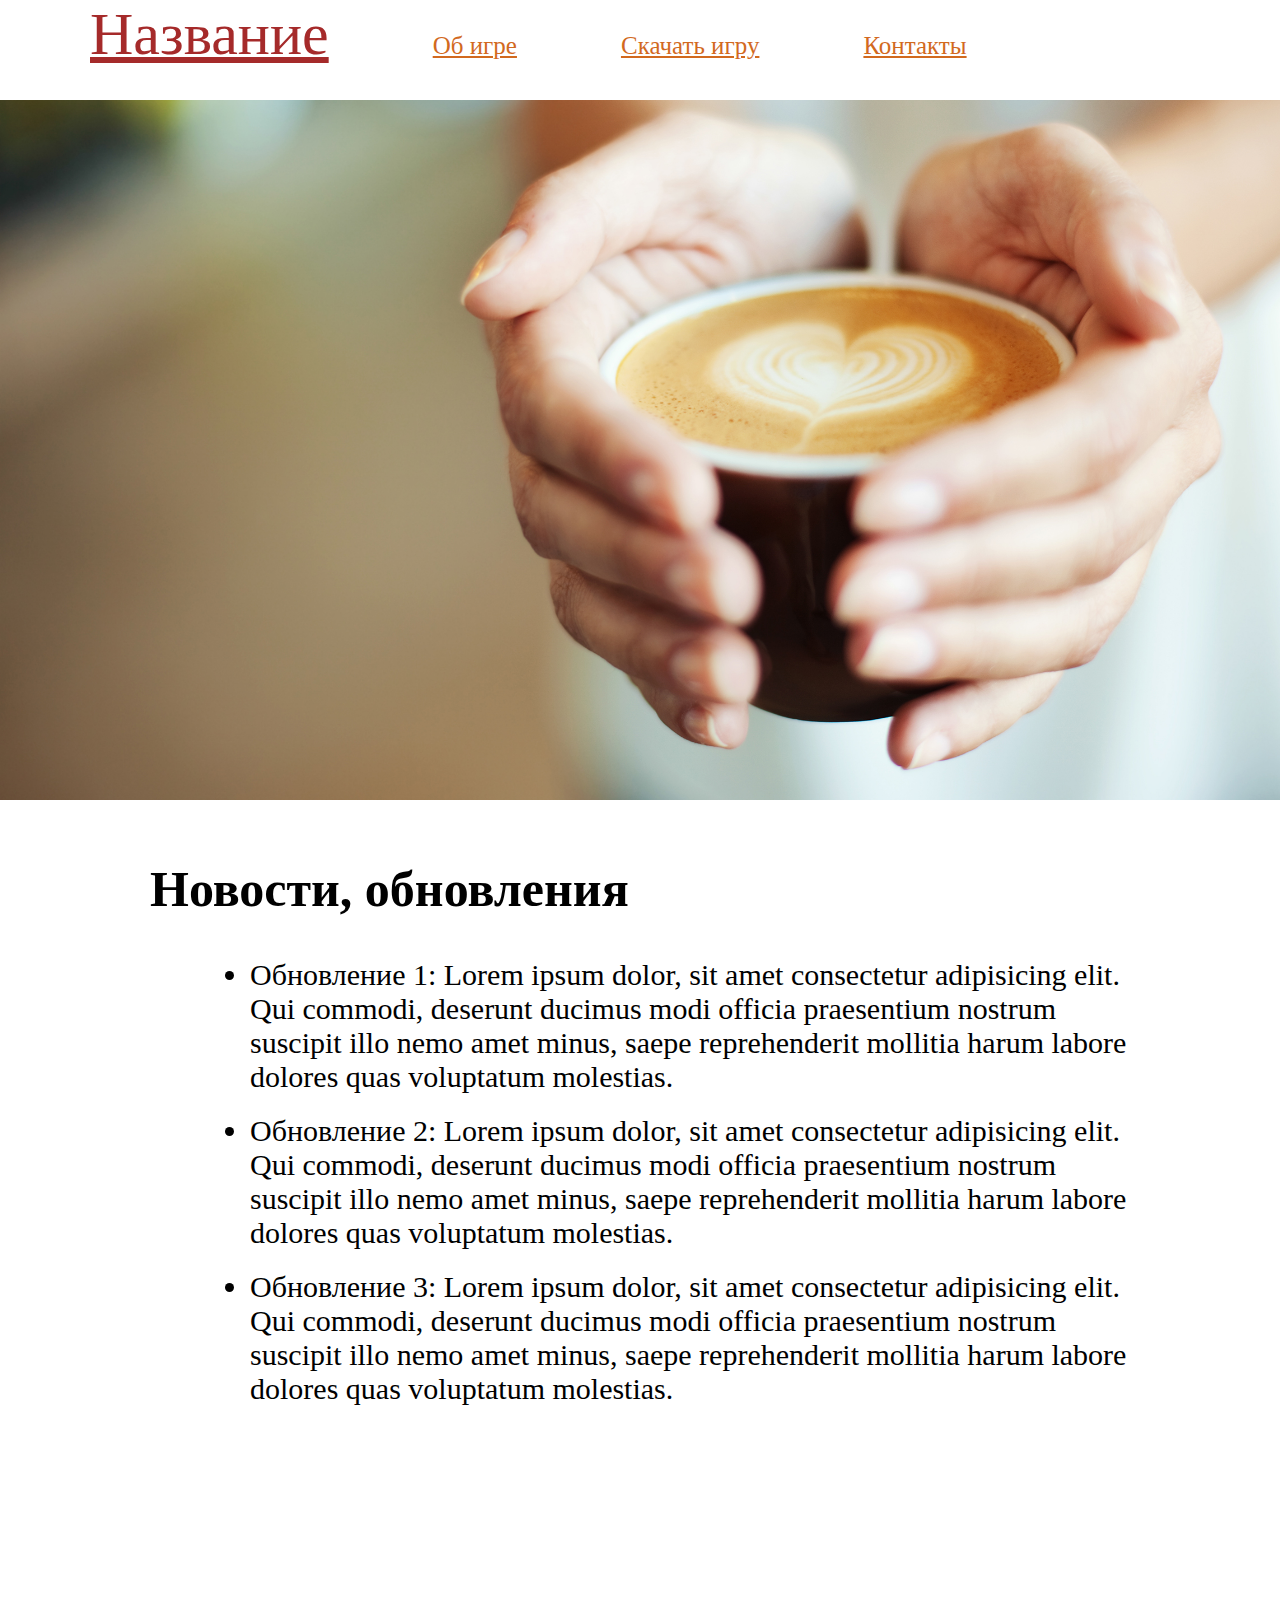
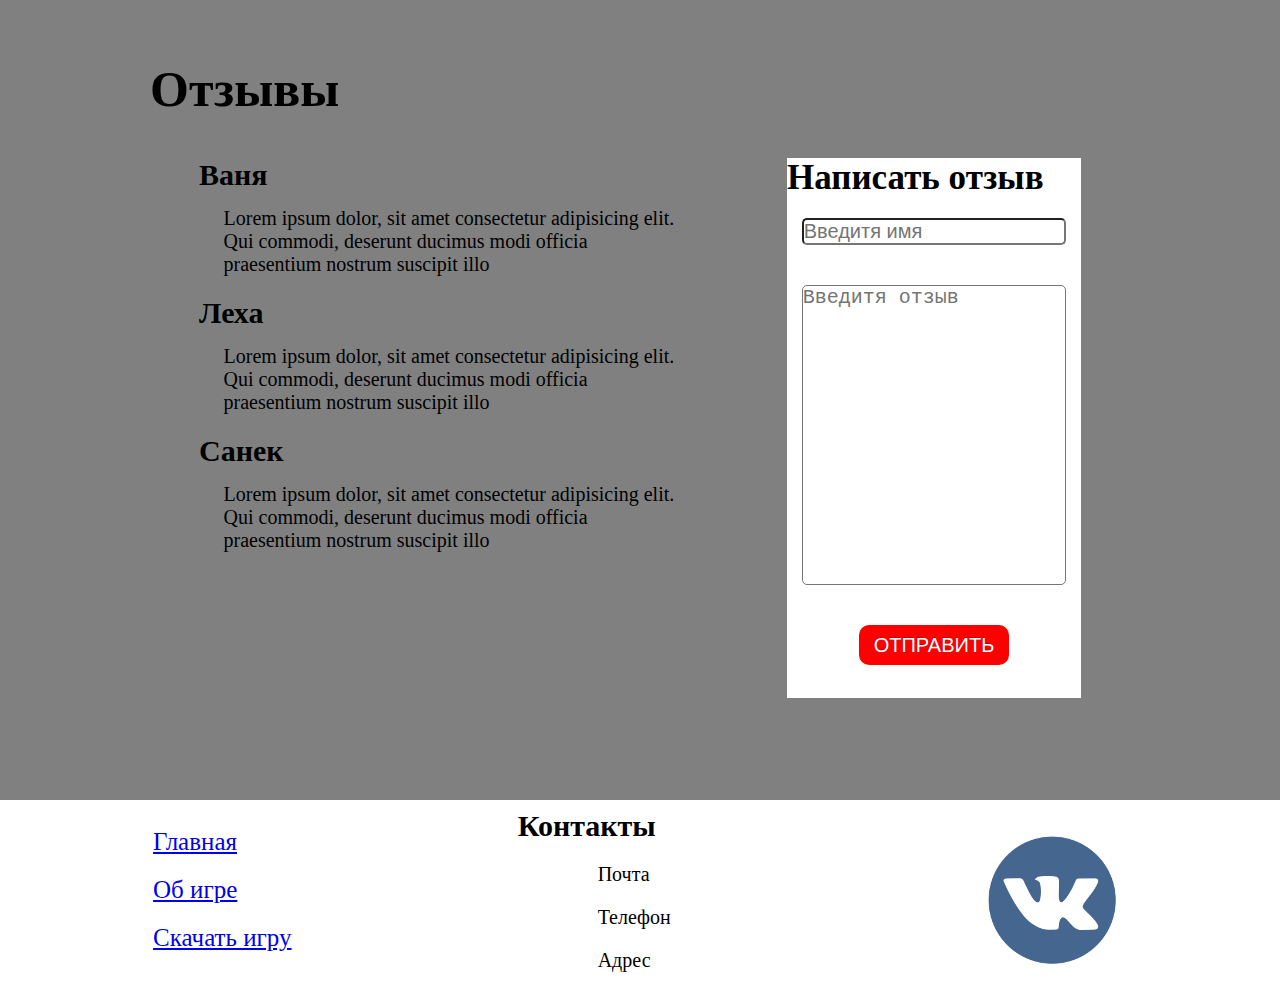
<file: websites/1/index.html>
<!DOCTYPE html>
<html lang="ru">
<head>
    <meta charset="UTF-8">
    <meta name="viewport" content="width=device-width, initial-scale=1.0">
    <title>My game</title>
    <link rel="stylesheet" href="css/style.css">
    <script src="https://ajax.googleapis.com/ajax/libs/jquery/3.4.1/jquery.min.js"></script>
</head>
<body>
    <header>
        <nav>
            <ul class="navigation">
                <li class="nav_item"><a href="#" class="title">Название</a></li>
                <li class="nav_item"><a href="#" class="nav_link">Об игре</a></li>
                <li class="nav_item"><a href="#" class="nav_link">Скачать игру</a></li>
                <li class="nav_item"><a href="#" class="nav_link">Контакты</a></li>
            </ul>
        </nav>
    </header>

    <section class="slider">
        <div class="slider_block">
            <img src="img/slider.jpg" alt="slider" class="slider_img">
        </div>
    </section>

    <section class="news">
        <div class="container">
            <h2 class="news_title">Новости, обновления</h2>
            <div class="news_block">
                <ul class="news_list">
                    <li class="news_item">Обновление 1: Lorem ipsum dolor, sit amet consectetur adipisicing elit. Qui commodi, deserunt ducimus modi officia praesentium nostrum suscipit illo nemo amet minus, saepe reprehenderit mollitia harum labore dolores quas voluptatum molestias.</li>
                    <li class="news_item">Обновление 2: Lorem ipsum dolor, sit amet consectetur adipisicing elit. Qui commodi, deserunt ducimus modi officia praesentium nostrum suscipit illo nemo amet minus, saepe reprehenderit mollitia harum labore dolores quas voluptatum molestias.</li>
                    <li class="news_item">Обновление 3: Lorem ipsum dolor, sit amet consectetur adipisicing elit. Qui commodi, deserunt ducimus modi officia praesentium nostrum suscipit illo nemo amet minus, saepe reprehenderit mollitia harum labore dolores quas voluptatum molestias.</li>
                </ul>
            </div>
        </div>
    </section>

    <section class="feedback">
        <div class="container">
            <h2 class="feedback_title">Отзывы</h2>
            <div class="feedback_block">
                <dl class="feedback_list">
                    <dt class="feedback_name">Ваня</dt>
                    <dd class="feedback_content">Lorem ipsum dolor, sit amet consectetur adipisicing elit. Qui commodi, deserunt ducimus modi officia praesentium nostrum suscipit illo</dd>
                    <dt class="feedback_name">Леха</dt>
                    <dd class="feedback_content">Lorem ipsum dolor, sit amet consectetur adipisicing elit. Qui commodi, deserunt ducimus modi officia praesentium nostrum suscipit illo</dd>
                    <dt class="feedback_name">Санек</dt>
                    <dd class="feedback_content">Lorem ipsum dolor, sit amet consectetur adipisicing elit. Qui commodi, deserunt ducimus modi officia praesentium nostrum suscipit illo</dd>
                </dl>

                <div class="feedback_add">
                    <h2 class="feedback_title2">Написать отзыв</h2>
                    <form class="feedback_forms" action="#">
                        <input name="name" class="addname" required placeholder="Введитя имя" type="text" id="feedname">
                        <textarea class="addfeedback" required placeholder="Введитя отзыв" name="feedback" id="feedbody"></textarea>
                        <button class="add" id="addfeed">Отправить</button>
                    </form>              
                </div>
            </div>
        </div>
    </section>

    <footer>
        <ul class="footer_nav">
            <li class="footer_navitem"><a href="#">Главная</a></li>
            <li class="footer_navitem"><a href="#">Об игре</a></li>
            <li class="footer_navitem"><a href="#">Скачать игру</a></li>
        </ul>
        <div class="contacts">
            <h3 class="contacts_title">Контакты</h3>
            <ul class="contacts_list">
                <li class="contacts_item">Почта</li>
                <li class="contacts_item">Телефон</li>
                <li class="contacts_item">Адрес</li>
            </ul>
        </div>
        <a href="#" class="vk"><div class="vk_logo"></div></a>
    </footer>

    <script src="js/script.js"></script>
</body>
</html>
</file>
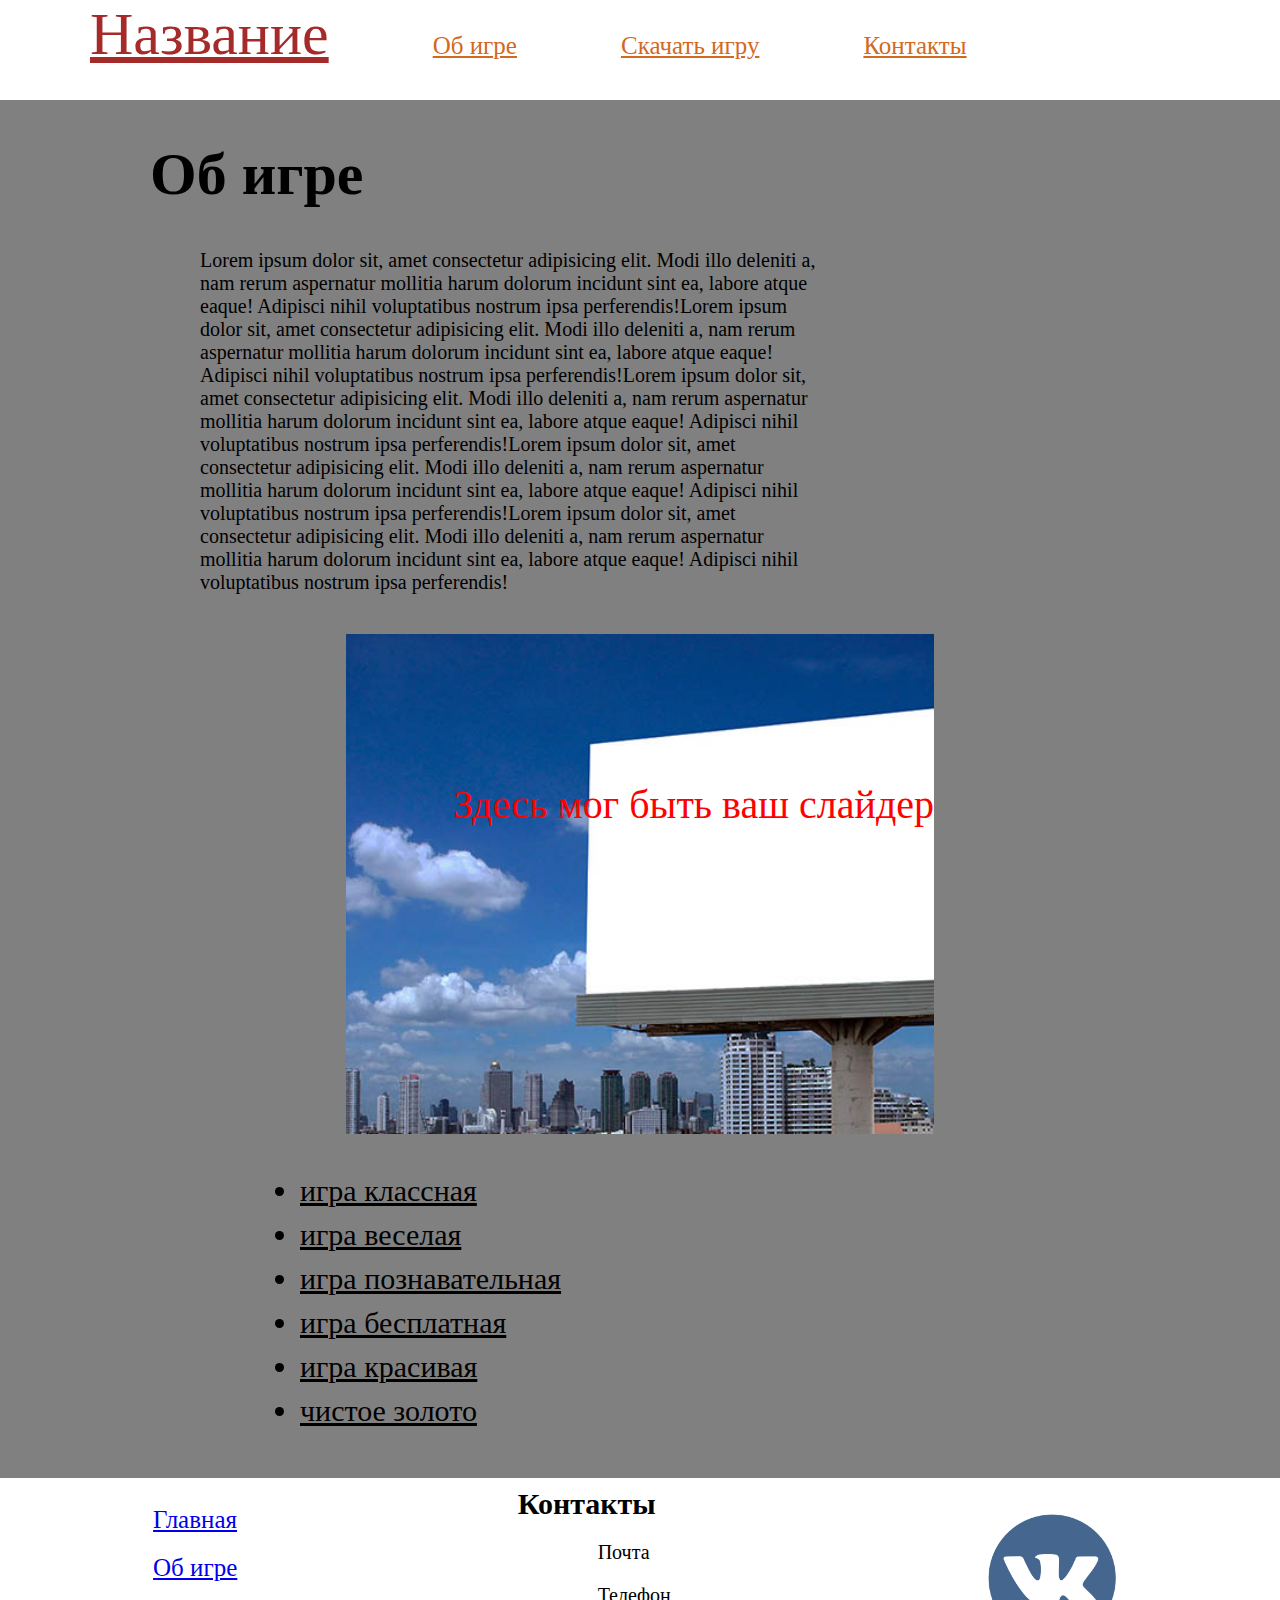
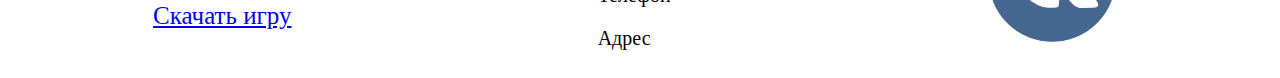
<file: websites/2/index.html>
<!DOCTYPE html>
<html lang="ru">
<head>
    <meta charset="UTF-8">
    <meta name="viewport" content="width=device-width, initial-scale=1.0">
    <title>Об игре</title>
    <link rel="stylesheet" href="css/style2.css">
</head>
<body>
    <header>
        <nav>
            <ul class="navigation">
                <li class="nav_item"><a href="#" class="title">Название</a></li>
                <li class="nav_item"><a href="#" class="nav_link">Об игре</a></li>
                <li class="nav_item"><a href="#" class="nav_link">Скачать игру</a></li>
                <li class="nav_item"><a href="#" class="nav_link">Контакты</a></li>
            </ul>
        </nav>
    </header>

    <Section class="main">
        <div class="container">
            <h2 class="main_title">Об игре</h2>
            <p class="info">Lorem ipsum dolor sit, amet consectetur adipisicing elit. Modi illo deleniti a, nam rerum aspernatur mollitia harum dolorum incidunt sint ea, labore atque eaque! Adipisci nihil voluptatibus nostrum ipsa perferendis!Lorem ipsum dolor sit, amet consectetur adipisicing elit. Modi illo deleniti a, nam rerum aspernatur mollitia harum dolorum incidunt sint ea, labore atque eaque! Adipisci nihil voluptatibus nostrum ipsa perferendis!Lorem ipsum dolor sit, amet consectetur adipisicing elit. Modi illo deleniti a, nam rerum aspernatur mollitia harum dolorum incidunt sint ea, labore atque eaque! Adipisci nihil voluptatibus nostrum ipsa perferendis!Lorem ipsum dolor sit, amet consectetur adipisicing elit. Modi illo deleniti a, nam rerum aspernatur mollitia harum dolorum incidunt sint ea, labore atque eaque! Adipisci nihil voluptatibus nostrum ipsa perferendis!Lorem ipsum dolor sit, amet consectetur adipisicing elit. Modi illo deleniti a, nam rerum aspernatur mollitia harum dolorum incidunt sint ea, labore atque eaque! Adipisci nihil voluptatibus nostrum ipsa perferendis!</p>
            <div class="slider">Здесь мог быть ваш слайдер</div>
            <ul class="list_ability">
                <li class="ability">игра классная</li>
                <li class="ability">игра веселая</li>
                <li class="ability">игра познавательная</li>
                <li class="ability">игра бесплатная</li>
                <li class="ability">игра красивая</li>
                <li class="ability">чистое золото</li>
            </ul>
        </div>
    </Section>

    <footer>
        <ul class="footer_nav">
            <li class="footer_navitem"><a href="#">Главная</a></li>
            <li class="footer_navitem"><a href="#">Об игре</a></li>
            <li class="footer_navitem"><a href="#">Скачать игру</a></li>
        </ul>
        <div class="contacts">
            <h3 class="contacts_title">Контакты</h3>
            <ul class="contacts_list">
                <li class="contacts_item">Почта</li>
                <li class="contacts_item">Телефон</li>
                <li class="contacts_item">Адрес</li>
            </ul>
        </div>
        <a href="#" class="vk"><div class="vk_logo"></div></a>
    </footer>
    
</body>
</html>
</file>
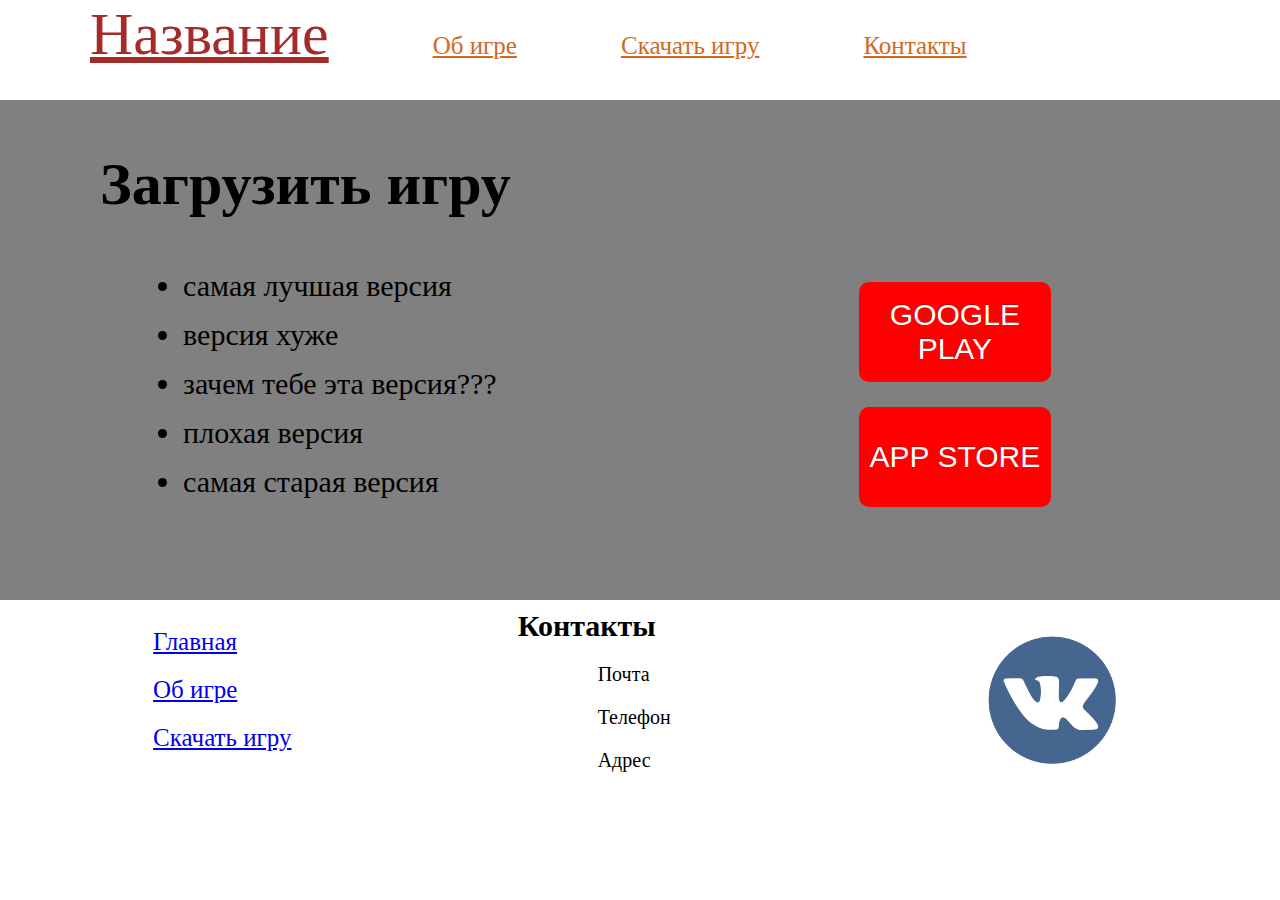
<file: websites/3/index.html>
<!DOCTYPE html>
<html lang="en">
<head>
    <meta charset="UTF-8">
    <meta name="viewport" content="width=device-width, initial-scale=1.0">
    <title>Скачать игру</title>
    <link rel="stylesheet" href="css/style3.css">
</head>
<body>
    <header>
        <nav>
            <ul class="navigation">
                <li class="nav_item"><a href="#" class="title">Название</a></li>
                <li class="nav_item"><a href="#" class="nav_link">Об игре</a></li>
                <li class="nav_item"><a href="#" class="nav_link">Скачать игру</a></li>
                <li class="nav_item"><a href="#" class="nav_link">Контакты</a></li>
            </ul>
        </nav>
    </header>

    <section>
        <div class="container">
            <h2 class="download_title">Загрузить игру</h2>
            <div class="download">
                <ul class="download_list">
                    <li class="download_item">самая лучшая версия</li>
                    <li class="download_item">версия хуже</li>
                    <li class="download_item">зачем тебе эта версия???</li>
                    <li class="download_item">плохая версия</li>
                    <li class="download_item">самая старая версия</li>
                </ul>
                <div class="download_link">
                    <button class="download_play">Google play</button>
                    <button class="download_app">App store</button>
                </div>
            </div>
        </div>
    </section>

    <footer>
        <ul class="footer_nav">
            <li class="footer_navitem"><a href="#">Главная</a></li>
            <li class="footer_navitem"><a href="#">Об игре</a></li>
            <li class="footer_navitem"><a href="#">Скачать игру</a></li>
        </ul>
        <div class="contacts">
            <h3 class="contacts_title">Контакты</h3>
            <ul class="contacts_list">
                <li class="contacts_item">Почта</li>
                <li class="contacts_item">Телефон</li>
                <li class="contacts_item">Адрес</li>
            </ul>
        </div>
        <a href="#" class="vk"><div class="vk_logo"></div></a>
    </footer>
</body>
</html>
</file>
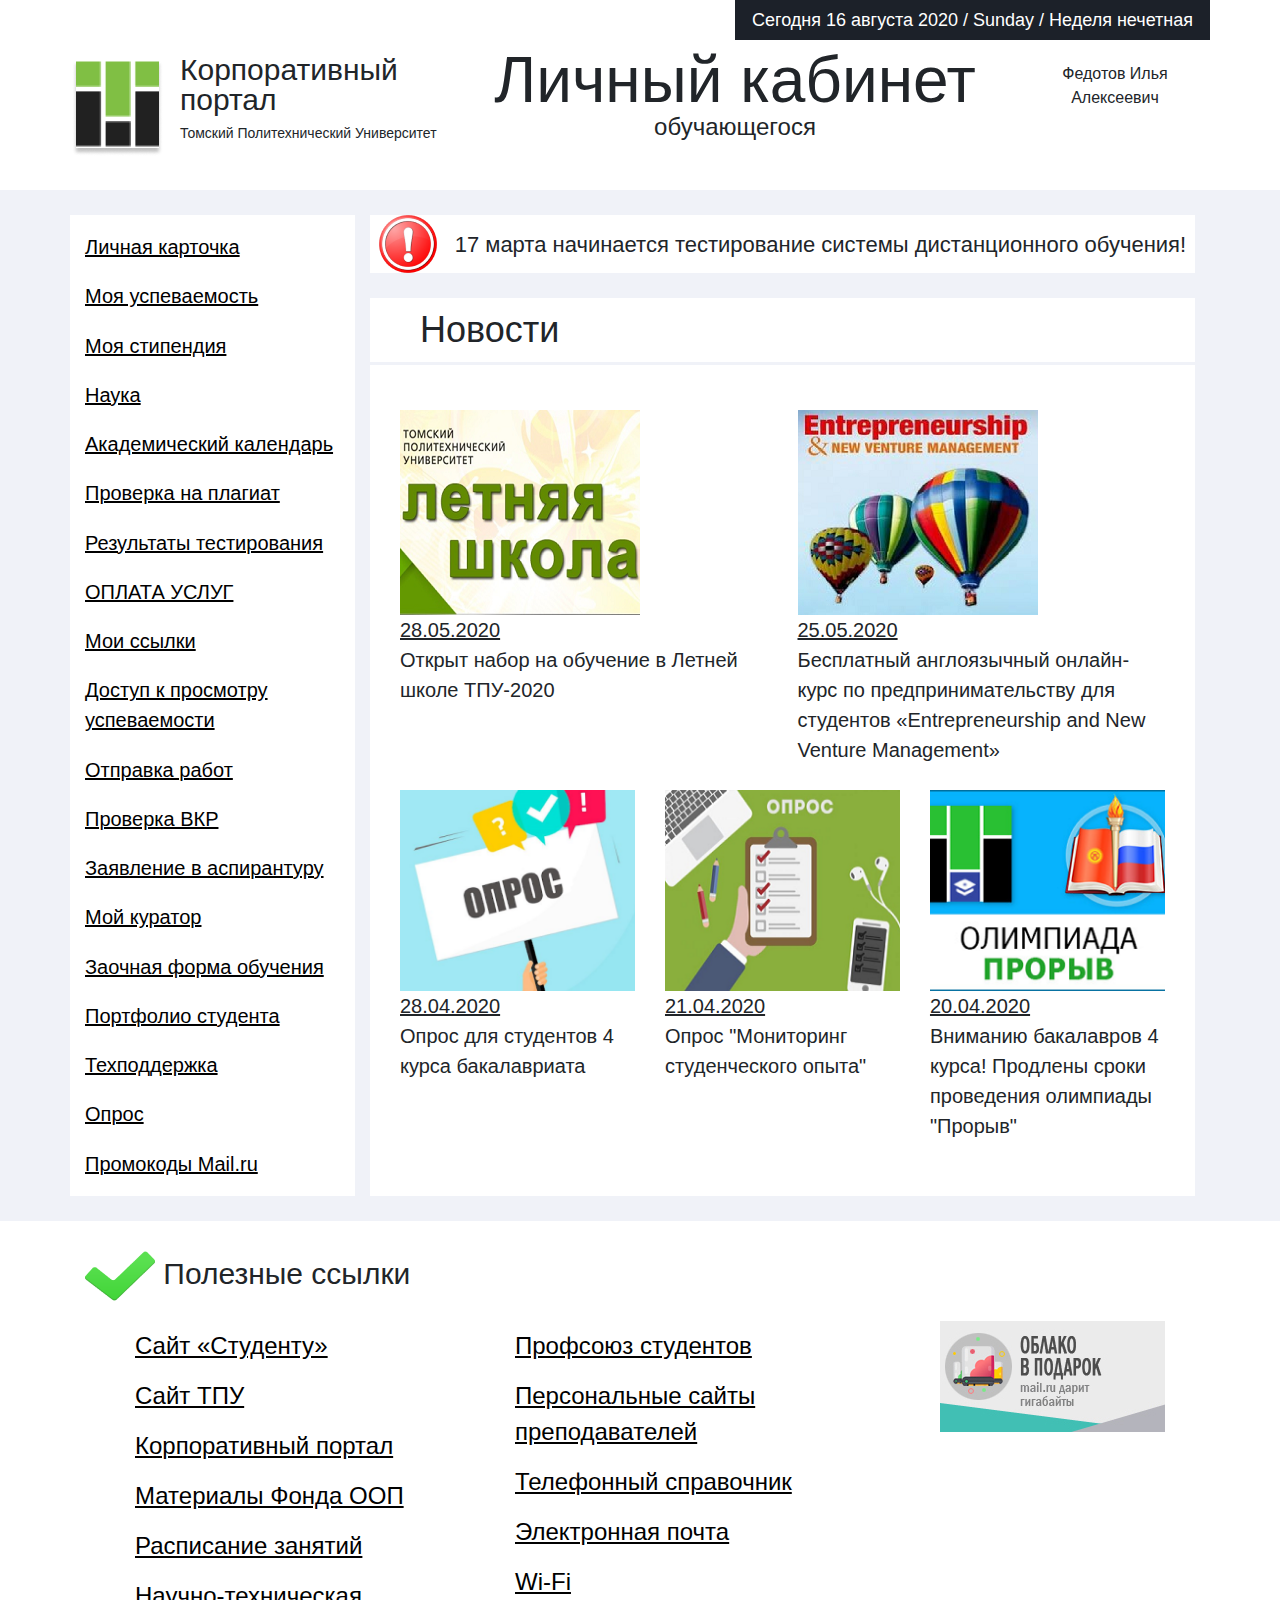
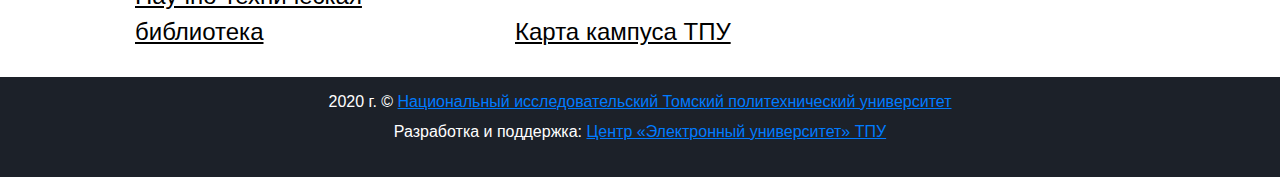
<file: websites/tpu/index.html>
<!doctype html>
<html lang="ru">
  <head>
    <meta charset="utf-8">
    <meta name="viewport" content="width=device-width, initial-scale=1, shrink-to-fit=no">

    <link rel="stylesheet" href="https://stackpath.bootstrapcdn.com/bootstrap/4.5.2/css/bootstrap.min.css" integrity="sha384-JcKb8q3iqJ61gNV9KGb8thSsNjpSL0n8PARn9HuZOnIxN0hoP+VmmDGMN5t9UJ0Z" crossorigin="anonymous">

    <link rel="stylesheet" href="css/style.css">
  </head>
  <body>
    <header>
        <div class="container">
            <div class="row">
                <div class="col-sm-12 col-md-5 offset-md-7 data">Сегодня 16 августа 2020 / Sunday / Неделя нечетная</div>
                <div class="col-2 col-sm-2 col-md-1 col-xl-1 logo_img"><a href="#"><img src="img/image 1.png" alt="tpu"></a></div>
                <div class="col-md-3 col-xl-3 logo_title">
                  <h3>Корпоративный портал</h3>
                  <p>Томский Политехнический Университет</p>
                </div>
                <div class="col-8 col-sm-8 col-md-6 col-xl-6 title">
                  <h1>Личный кабинет</h1>
                  <h3>обучающегося</h3>
                </div>
                <div class="col-2 col-sm-2 hamburger">
                  <span></span>
                  <span></span>
                  <span></span>
                </div>
                <div class="col-md-2 col-xl-2  fio btn-group dropleft">
                  <button type="button" class="btn" data-toggle="dropdown" aria-haspopup="true" aria-expanded="false">
                    Федотов Илья Алексеевич
                  </button>
                  <div class="dropdown-menu">
                    <div class="student">
                      <div class="photo">
                        <img src="img/image 10.png" alt="ava" class="ava">
                        Изменить фото
                      </div>
                      <div class="info">
                        <p class="fio">Федотов Илья <br/> Алексеевич<br/></p>
                        Группа: 8К81, 2 курс<br/>
                        E-mail: <a href="iaf7@tpu.ru" class="email">iaf7@tpu.ru</a>
                      </div>
                    </div>
                  </div>
                </div>
            </div>
        </div>
    </header>

    <div class="main">
      <div class="container">
        <div class="row">
          <div class="col-md-3 menu">
            <a href="#" class="menu_item">Личная карточка</a>
            <a href="#" class="menu_item">Моя успеваемость</a>
            <a href="#" class="menu_item">Моя стипендия</a>
            <a href="#" class="menu_item">Наука</a>
            <a href="#" class="menu_item">Академический календарь</a>
            <a href="#" class="menu_item">Проверка на плагиат</a>
            <a href="#" class="menu_item">Результаты тестирования</a>
            <a href="#" class="menu_item">ОПЛАТА УСЛУГ</a>
            <a href="#" class="menu_item">Мои ссылки</a>
            <a href="#" class="menu_item">Доступ к просмотру успеваемости</a>
            <a href="#" class="menu_item">Отправка работ</a>
            <a href="#" class="menu_item">Проверка ВКР</a>
            <a href="#" class="menu_item">Заявление в аспирантуру</a>
            <a href="#" class="menu_item">Мой куратор</a>
            <a href="#" class="menu_item">Заочная форма обучения</a>
            <a href="#" class="menu_item">Портфолио студента</a>
            <a href="#" class="menu_item">Техподдержка</a>
            <a href="#" class="menu_item">Опрос</a>
            <a href="#" class="menu_item">Промокоды Mail.ru</a>
          </div>
          <div class="col-sm-12 col-md-9 news_block">
            <div class="warning">
              <img src="img/image 2.png" alt="">
              17 марта начинается тестирование системы дистанционного обучения!
            </div>

            <div class="user">
              <div class="student">
                <div class="photo">
                  <img src="img/image 10.png" alt="ava" class="ava">
                  Изменить фото
                </div>
                <div class="info">
                  <p class="fio">Федотов Илья <br/> Алексеевич<br/></p>
                  Группа: 8К81, 2 курс<br/>
                  E-mail: <a href="iaf7@tpu.ru" class="email">iaf7@tpu.ru</a>
                </div>
              </div>
            </div>

            <div class="news">
              <div class="title">Новости</div>
              <div class="news_items">
                <div class="row">
                  <div class="col-6 news_item">
                    <img src="img/image 3.png" alt="">
                    <div class="datanews">28.05.2020</div>
                    Открыт набор на обучение в Летней школе ТПУ-2020
                  </div>
                  <div class="col-6 news_item">
                    <img src="img/image 4.png" alt="">
                    <div class="datanews">25.05.2020</div>
                    Бесплатный англоязычный онлайн-курс по предпринимательству для студентов «Entrepreneurship and New Venture Management»
                  </div>
                  <div class="col-4 news_item">
                    <img src="img/image 5.png" alt="">
                    <div class="datanews">28.04.2020</div>
                    Опрос для студентов 4 курса бакалавриата
                  </div>
                  <div class="col-4 news_item">
                    <img src="img/image 6.png" alt="">
                    <div class="datanews">21.04.2020</div>
                    Опрос "Мониторинг студенческого опыта"
                  </div>
                  <div class="col-4 news_item">
                    <img src="img/image 7.png" alt="">
                    <div class="datanews">20.04.2020</div>
                    Вниманию бакалавров 4 курса! Продлены сроки проведения олимпиады "Прорыв"
                  </div>
                </div>
              </div>
            </div>

            <div id="carouselExampleCaptions" class="carousel slide" data-ride="carousel">
              <ol class="carousel-indicators">
                <li data-target="#carouselExampleCaptions" data-slide-to="0" class="active"></li>
                <li data-target="#carouselExampleCaptions" data-slide-to="1"></li>
                <li data-target="#carouselExampleCaptions" data-slide-to="2"></li>
                <li data-target="#carouselExampleCaptions" data-slide-to="3"></li>
                <li data-target="#carouselExampleCaptions" data-slide-to="4"></li>
              </ol>
              <div class="carousel-inner">
                <div class="carousel-item active">
                  <img src="img/image 3.png" class="d-block w-100" alt="...">
                  <div class="carousel-caption d-block d-sm-block">
                    <h5>28.05.2020</h5>
                    <p>Открыт набор на обучение в Летней школе ТПУ-2020</p>
                  </div>
                </div>
                <div class="carousel-item">
                  <img src="img/image 4.png" class="d-block w-100" alt="...">
                  <div class="carousel-caption d-block d-sm-block">
                    <h5>25.05.2020</h5>
                    <p>Бесплатный англоязычный онлайн-курс по предпринимательству для студентов «Entrepreneurship and New Venture Management»</p>
                  </div>
                </div>
                <div class="carousel-item">
                  <img src="img/image 5.png" class="d-block w-100" alt="...">
                  <div class="carousel-caption d-block d-sm-block">
                    <h5>28.04.2020</h5>
                    <p>Опрос для студентов 4 курса бакалавриата</p>
                  </div>
                </div>
                <div class="carousel-item">
                  <img src="img/image 6.png" class="d-block w-100" alt="...">
                  <div class="carousel-caption d-block d-sm-block">
                    <h5>21.04.2020</h5>
                    <p>Опрос "Мониторинг студенческого опыта"</p>
                  </div>
                </div>
                <div class="carousel-item">
                  <img src="img/image 7.png" class="d-block w-100" alt="...">
                  <div class="carousel-caption d-block d-sm-block">
                    <h5>20.04.2020</h5>
                    <p>Вниманию бакалавров 4 курса! Продлены сроки проведения олимпиады "Прорыв"</p>
                  </div>
                </div>
              </div>
              <a class="carousel-control-prev" href="#carouselExampleCaptions" role="button" data-slide="prev">
                <span class="carousel-control-prev-icon" aria-hidden="true"></span>
                <span class="sr-only">Previous</span>
              </a>
              <a class="carousel-control-next" href="#carouselExampleCaptions" role="button" data-slide="next">
                <span class="carousel-control-next-icon" aria-hidden="true"></span>
                <span class="sr-only">Next</span>
              </a>
            </div>

          </div>
        </div>
      </div>
    </div>
    
    <div class="add">
      <div class="container">
        <div class="title"><img src="img/image 8.png" alt="">
          Полезные ссылки</div>
        <div class="row">
          <div class="col-md-4 col-xl-4 links">
            <a href="http://student.tpu.ru/" class="link">Сайт «Студенту»</a>
            <a href="http://tpu.ru/" class="link">Сайт ТПУ</a>
            <a href="https://portal.tpu.ru/" class="link">Корпоративный портал</a>
            <a href="https://portal.tpu.ru/departments/head/education/resourse/fond" class="link">Материалы Фонда ООП</a>
            <a href="http://raspisanie.tpu.ru/" class="link">Расписание занятий</a>
            <a href="http://lib.tpu.ru/" class="link">Научно-техническая библиотека</a>
          </div>
          <div class="col-md-5 col-xl-4 links">
            <a href="http://profstud.tpu.ru/" class="link">Профсоюз студентов</a>
            <a href="https://portal.tpu.ru/www/sites" class="link">Персональные сайты преподавателей</a>
            <a href="https://web.tpu.ru/webcenter/portal/personal" class="link">Телефонный справочник</a>
            <a href="http://mail.tpu.ru/" class="link">Электронная почта</a>
            <a href="https://portal.tpu.ru/departments/head/inform/org/wifi" class="link">Wi-Fi</a>
            <a href="https://portal.tpu.ru/student/about/map" class="link">Карта кампуса ТПУ</a>
          </div>
          <div class="col-md-3 col-xl-3 offset-xl-1 links">
            <img src="img/image 9.png" alt="">
          </div>
        </div>
      </div>
    </div>

    <footer>
      2020 г. © <a href="http://www.tpu.ru/" class="tpu">Национальный исследовательский Томский политехнический университет</a><br/>
      Разработка и поддержка: <a href="https://web.tpu.ru/webcenter/portal/ceu" class="centr">Центр «Электронный университет» ТПУ</a> 
    <footer>

    <script src="js/script.js"></script>
    <script src="https://code.jquery.com/jquery-3.5.1.slim.min.js" integrity="sha384-DfXdz2htPH0lsSSs5nCTpuj/zy4C+OGpamoFVy38MVBnE+IbbVYUew+OrCXaRkfj" crossorigin="anonymous"></script>
    <script src="https://cdn.jsdelivr.net/npm/popper.js@1.16.1/dist/umd/popper.min.js" integrity="sha384-9/reFTGAW83EW2RDu2S0VKaIzap3H66lZH81PoYlFhbGU+6BZp6G7niu735Sk7lN" crossorigin="anonymous"></script>
    <script src="https://stackpath.bootstrapcdn.com/bootstrap/4.5.2/js/bootstrap.min.js" integrity="sha384-B4gt1jrGC7Jh4AgTPSdUtOBvfO8shuf57BaghqFfPlYxofvL8/KUEfYiJOMMV+rV" crossorigin="anonymous"></script>
  </body>
</html>
</file>
<file: websites/1/css/style.css>
*{
    box-sizing: border-box;
    margin: 0;
    padding: 0;
}

header{
    min-height: 100px;
    margin: 0 40px 0 40px;
}

header .navigation .nav_item{
    display: inline-block;
    list-style: none;
    padding: 0 50px 0 50px;
    font-size: 25px;
}

header .navigation .nav_item .nav_link{
    color: chocolate;
}

header .navigation .nav_item .title{
    color: brown;
    font-size: 60px;
}

.slider {
    background-color: grey;
    height: 700px;
}

.slider .slider_block .slider_img{
    display: block;
    height: 700px;
    margin: 0 auto;
}

.news{
    min-height: 800px;
    padding: 60px 150px;
}

.news .news_title{
    font-size: 50px;
}

.news .news_block{
    margin: 40px 0 0 100px;
}

.news .news_item{
    padding-bottom: 20px;
    font-size: 30px;
}

.feedback{
    min-height: 800px;
    padding: 60px 150px;
    background-color: grey;
}

.feedback .feedback_title{
    font-size: 50px;
}

.feedback .feedback_block{
    display: flex;
    justify-content: space-around;
    min-height: 622px;
    padding-bottom: 42px;
}

.feedback .feedback_block .feedback_list{
    margin-top: 40px;
    width: 50%;
}

.feedback .feedback_block .feedback_list .feedback_name{
    font-size: 30px;
    font-weight: 600;
    margin-bottom: 15px;
}

.feedback .feedback_block .feedback_list .feedback_content{
    font-size: 20px;
    font-weight: 400;
    margin-bottom: 20px;
    padding-left: 5%;
}

.feedback .feedback_title2{
    font-size: 35px;
}

.feedback .feedback_add .feedback_forms{
    display: flex;
    flex-direction: column;
}

.feedback .feedback_block .feedback_add {
    margin-top: 40px;
     width: 30%;
    background-color: white;
}

.feedback .feedback_block .feedback_add .addname{
    margin: 20px auto;
    width: 90%;
    font-size: 20px;
    border-radius: 5px;
}

.feedback .feedback_block .feedback_add .addfeedback{
    resize: none;
    margin: 20px auto;
    height: 300px;
    width: 90%;
    font-size: 20px;
    border-radius: 5px;
}

.feedback .feedback_block .feedback_add .add{
    display: block;
    margin: 20px auto;
    width: 150px;
    height: 40px;
    box-shadow: inset 0 0 0 rgba(0, 0, 0, 0.18);
    border: 2px solid red;
    background-image: linear-gradient(to top, red 0%, red 100%);
    border-radius: 10px;
    text-shadow: -1px -1px 0 rgba(0, 0, 0, 0.22);
    color: #ffffff;
    font-size: 20px;
    font-weight: 400;
    text-transform: uppercase;
    cursor: pointer;
    outline: none;
}

footer{
    display: flex;
    justify-content: space-around;
    height: 200px;
}

.vk{
    margin: auto 0;
    border-radius: 100%;
}

.vk .vk_logo{
    width: 150px;
    height: 150px;
    background: url('../icons/vk.png') center center/cover no-repeat;
}

.footer_nav{
    margin: auto 0;
    font-size: 25px;
}

.footer_nav .footer_navitem{
    list-style-type: none;
    padding-bottom: 20px;
}

.contacts{
    margin: auto 0;;
}

.contacts .contacts_title{
    font-size: 30px;
    margin-bottom: 20px;
    margin-left: -80px;
}

.contacts .contacts_item{
    font-size: 20px;
    list-style-type: none;
    padding-bottom: 20px;
}
</file>
<file: websites/2/css/style2.css>
*{
    box-sizing: border-box;
    margin: 0;
    padding: 0;
}

header{
    min-height: 100px;
    margin: 0 40px 0 40px;
}

header .navigation .nav_item{
    display: inline-block;
    list-style: none;
    padding: 0 50px 0 50px;
    font-size: 25px;
}

header .navigation .nav_item .nav_link{
    color: chocolate;
}

header .navigation .nav_item .title{
    color: brown;
    font-size: 60px;
}

.container{
    min-height: 1000px;
    padding: 40px 150px;
    background-color: grey;
}

.container .main_title{
    font-size: 60px;
    margin-bottom: 40px;
}

.container .info{
    font-size: 20px;
    padding: 0 300px 0 50px;
}

.container .slider{
    height: 500px;
    width: 60%;
    margin: 40px auto;
    font-size: 40px;
    color: red;
    background: url(../img/shield.jpg) center center/cover no-repeat;
    text-align: right;
    padding-top: 15%;
}

.container .list_ability{
    margin-left: 150px;
}

.container .ability{
    font-size: 30px;
    text-decoration: underline;
    padding-bottom: 10px;
}

footer{
    display: flex;
    justify-content: space-around;
    height: 200px;
}

.vk{
    margin: auto 0;
    border-radius: 100%;
}

.vk .vk_logo{
    width: 150px;
    height: 150px;
    background: url('../icons/vk.png') center center/cover no-repeat;
}

.footer_nav{
    margin: auto 0;
    font-size: 25px;
}

.footer_nav .footer_navitem{
    list-style-type: none;
    padding-bottom: 20px;
}

.contacts{
    margin: auto 0;;
}

.contacts .contacts_title{
    font-size: 30px;
    margin-bottom: 20px;
    margin-left: -80px;
}

.contacts .contacts_item{
    font-size: 20px;
    list-style-type: none;
    padding-bottom: 20px;
}
</file>
<file: websites/3/css/style3.css>
*{
    box-sizing: border-box;
    margin: 0;
    padding: 0;
}

header{
    min-height: 100px;
    margin: 0 40px 0 40px;
}

header .navigation .nav_item{
    display: inline-block;
    list-style: none;
    padding: 0 50px 0 50px;
    font-size: 25px;
}

header .navigation .nav_item .nav_link{
    color: chocolate;
}

header .navigation .nav_item .title{
    color: brown;
    font-size: 60px;
}

.container{
    min-height: 500px;
    background-color: grey;
}

.download{
    display: flex;
    justify-content: space-around;
}

.download_title{
    font-size: 60px;
    margin: 0 0 50px 100px;
    padding-top: 50px;
}

.download .download_list{
    margin-left: 50px;
}

.download .download_item{
    font-size: 30px;
    padding-bottom: 15px;
}

.download .download_link{
    height: 250px;
    width: 30%;
    display: flex;
    flex-direction: column;
    justify-content: space-around;
    align-items: center;
}

.download_play, .download_app{
    width: 50%;
    height: 40%;
    box-shadow: inset 0 0 0 rgba(0, 0, 0, 0.18);
    border: 2px solid red;
    background-image: linear-gradient(to top, red 0%, red 100%);
    border-radius: 10px;
    text-shadow: -1px -1px 0 rgba(0, 0, 0, 0.22);
    color: #ffffff;
    font-size: 30px;
    font-weight: 400;
    text-transform: uppercase;
    cursor: pointer;
    outline: none;
}

footer{
    display: flex;
    justify-content: space-around;
    height: 200px;
}

.vk{
    margin: auto 0;
    border-radius: 100%;
}

.vk .vk_logo{
    width: 150px;
    height: 150px;
    background: url('../icons/vk.png') center center/cover no-repeat;
}

.footer_nav{
    margin: auto 0;
    font-size: 25px;
}

.footer_nav .footer_navitem{
    list-style-type: none;
    padding-bottom: 20px;
}

.contacts{
    margin: auto 0;;
}

.contacts .contacts_title{
    font-size: 30px;
    margin-bottom: 20px;
    margin-left: -80px;
}

.contacts .contacts_item{
    font-size: 20px;
    list-style-type: none;
    padding-bottom: 20px;
}
</file>
<file: websites/tpu/css/style.css>
header{height:190px;padding-bottom:40px}header .fio{display:block}header .data{display:flex;height:40px;background-color:#1C2129;color:white;font-size:18px;justify-content:center;align-items:center;margin-bottom:15px}header .logo_img{padding:0 0;display:flex;justify-content:center;align-items:center}header .logo_title{padding:0 0;padding-left:15px;font-size:14px}header .logo_title h3{font-size:30px;line-height:30px}header .hamburger{display:none}header .title{display:flex;flex-direction:column;height:95px;justify-content:center;align-items:center}header .title h1{font-size:64px;font-weight:normal;line-height:50px}header .title h3{font-size:24px;font-weight:normal}header .dropdown-menu{height:266px;max-width:430px;width:430px;background-color:#F0F2F8;transform:translate3d(-430px, 0px, 0px)}header .dropdown-menu .student{display:flex;justify-content:space-around;align-items:center}header .dropdown-menu .student .fio{font-size:18px;font-weight:700}header .dropdown-menu .student .email{text-decoration:underline}header .dropdown-menu .student .ava{display:block;margin:10px 0px}.main{background-color:#F0F2F8;padding:25px 0px}.main .menu{display:flex;flex-direction:column;justify-content:space-between;background-color:white;padding:10px 0px}.main .menu a:hover{background-color:#F0F2F8;transition:0.2s all}.main .menu_item{display:block;color:black;padding:7px 15px;font-size:20px;text-decoration:underline}.carousel{display:none}.carousel-caption{color:white;background-color:RGB(0, 0, 0, 0.6)}.carousel-caption h5{text-decoration:underline}.user{display:none;background-color:#fff;margin:20px 0px;padding:15px 0px}.user .student{display:flex;justify-content:space-around;align-items:center}.user .student .fio{font-size:18px;font-weight:700}.user .student .email{text-decoration:underline}.user .student .ava{display:block;margin:10px 0px}.warning{display:flex;justify-content:space-around;align-items:center;background-color:white;font-size:22px;margin-bottom:25px}.news{background-color:white}.news .title{font-size:36px;font-weight:500;border-bottom:3px solid #F0F2F8;padding:5px 0px;padding-left:50px;margin-bottom:15px}.news_items{padding:30px;font-size:20px}.news_items img{display:block;max-width:100%}.news_items .datanews{text-decoration:underline}.news_items .news_item{margin-bottom:25px}.add{padding:20px 0px}.add .title{font-size:30px;font-weight:500;margin-bottom:10px}.add .link{display:block;font-size:24px;text-decoration:underline;color:black;padding:7px 0px;margin-left:50px}footer{display:block;padding:10px 0px;background-color:#1C2129;font-size:16px;line-height:30px;color:white;text-align:center}footer a{text-decoration:underline}@media (max-width: 1200px){header{height:170px;padding-bottom:30px}header .data{font-size:15px;height:30px}header .logo_title{padding-left:13px;font-size:14px}header .logo_title h3{font-size:26px;line-height:24px}header .title{padding:0px 0px}header .title h1{font-size:56px}.main .warning{font-size:18px;margin-bottom:20px}.main .menu_item{padding:5px 15px}}@media (max-width: 991px){header{height:150px}header .data{font-size:11px;height:25px}header .logo_img img{max-width:100%}header .logo_title{display:flex;justify-content:center;flex-direction:column;font-size:10px;padding-left:10px}header .logo_title h3{display:block;font-size:19px;line-height:17px;font-weight:400}header .logo_title p{display:none}header .title h3{font-size:20px}header .title h1{font-size:45px;line-height:34px}header .fio{display:none}.main .warning{font-size:14px;margin-bottom:20px}.main .warning img{width:40px}.main .menu_item{font-size:16px}.main .news .title{font-size:30px;padding-left:40px}.main .news .news_items{display:none}.main .user{display:block}.main .carousel{display:block}.add .title{font-size:28px}.add .title img{width:50px}.add .link{font-size:19px;padding:5px 0px;margin-left:30px}.add .links img{max-width:100%}footer{padding:5px 0px;font-size:11px;line-height:24px}}@media (max-width: 767px){header .data{font-size:15px}header .logo_title{display:none}header .hamburger{display:flex;flex-direction:column;justify-content:space-between;padding:35px 20px;height:95px}header .hamburger span{display:block;height:4px;width:100%;background-color:black;margin-bottom:2px;transition:0.5s all}header .hamburger_active span:nth-child(1){transform:translateY(11px) rotate(-45deg)}header .hamburger_active span:nth-child(2){display:none}header .hamburger_active span:nth-child(3){transform:translateY(-8px) rotate(45deg)}header .title{padding-left:20px}header .title h1{font-size:42px}.main .menu{position:absolute;z-index:100;flex-direction:column;align-items:center;top:0;left:-100%;width:75%;padding:20px 15px;background-color:rgba(0,0,0,0.8);transition:0.6s all}.main .menu_active{left:0}.main .menu_item{color:white;padding:7px 15px;font-size:20px}.add .links img{display:block;margin:0 auto}.add .links .link{display:flex;justify-content:center}}@media (max-width: 575px){header{height:110px;padding-bottom:0}header .data{font-size:12px;margin-bottom:0}header .logo_title{display:none}header .hamburger{padding:30px 5px;height:80px}header .hamburger span{height:3px;width:100%;background-color:black;margin-bottom:2px;transition:0.5s all}header .hamburger_active span:nth-child(1){transform:translateY(6px) rotate(-45deg)}header .hamburger_active span:nth-child(2){display:none}header .hamburger_active span:nth-child(3){transform:translateY(-8px) rotate(45deg)}header .title{padding-left:0px;height:85px}header .title h3{font-size:14px}header .title h1{font-size:25px;line-height:20px}.main .user{font-size:12px;margin:20px 0px;padding:15px 10px}.main .user .student .fio{font-size:16px;font-weight:700}.main .user .student .email{text-decoration:underline}.main .user .student .ava{display:block;max-width:70%;margin:5px 0px}.main .menu{padding:20px 15px}.main .menu_item{color:white;padding:6px 0px;font-size:13px}.main .news .title{font-size:25px;padding-left:20px}.add .title{font-size:24px}.add .link{font-size:15px;padding:5px 0px;margin-left:0px}footer{font-size:10px;line-height:20px}}
</file>
